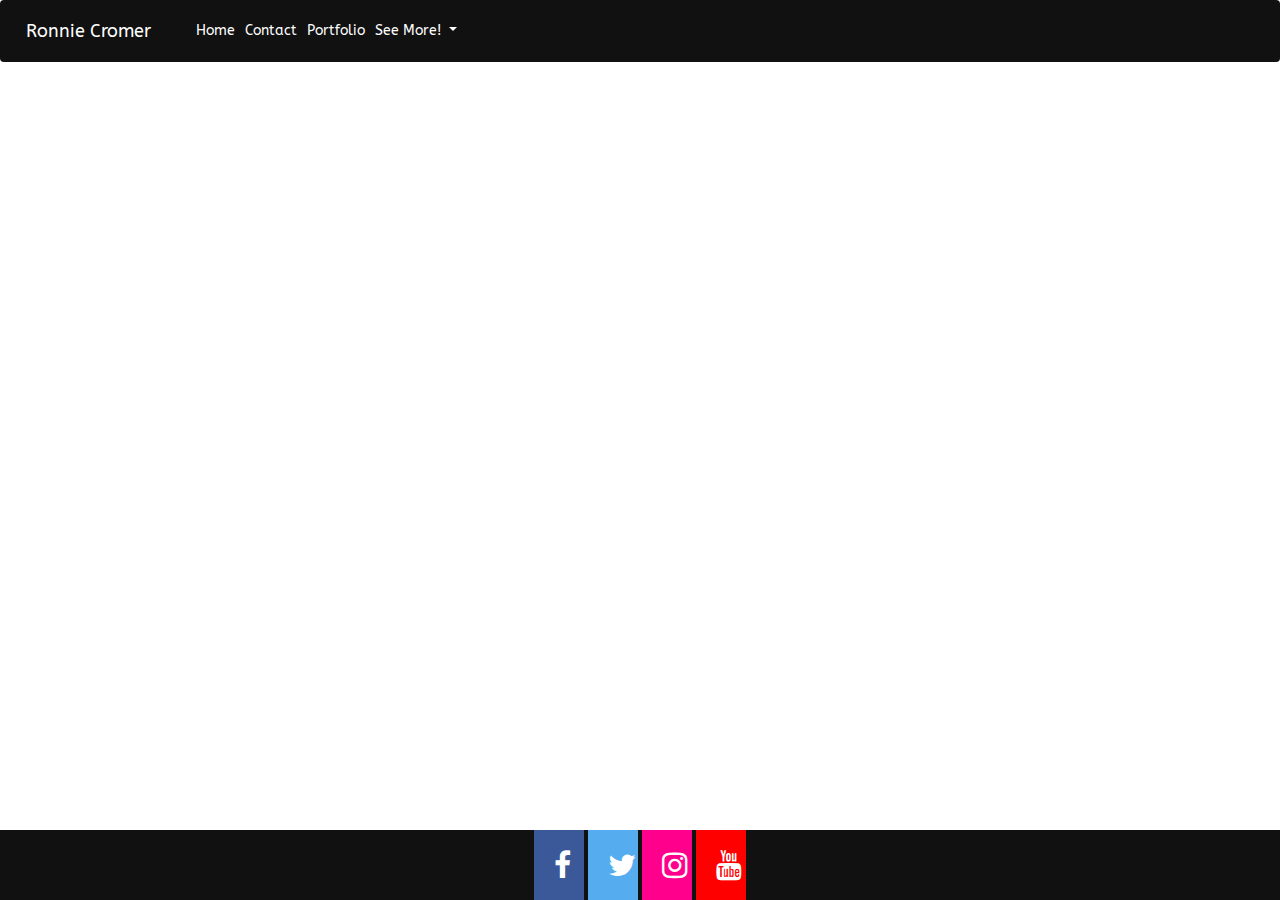
<file: My_music.html>
<!DOCTYPE html>
<html lang="en">
<head>
    <meta charset="UTF-8">
    <meta name="viewport" content="width=device-width, initial-scale=1.0">
    <title>My Music: Ronnie Cromer Blog</title>

<!--JQuery-->    
<script src="https://code.jquery.com/jquery-3.1.1.min.js"></script>
<script src="https://maxcdn.bootstrapcdn.com/bootstrap/3.3.7/js/bootstrap.min.js" integrity="sha384-Tc5IQib027qvyjSMfHjOMaLkfuWVxZxUPnCJA7l2mCWNIpG9mGCD8wGNIcPD7Txa" crossorigin="anonymous"></script>
<!--Bootstrap-->
<link rel="stylesheet" href="https://stackpath.bootstrapcdn.com/bootstrap/4.4.1/css/bootstrap.min.css">
<script src="https://ajax.googleapis.com/ajax/libs/jquery/3.1.1/jquery.min.js"></script>
<script src="https://maxcdn.bootstrapcdn.com/bootstrap/3.3.7/js/bootstrap.min.js"></script>

<link rel="stylesheet" href="https://maxcdn.bootstrapcdn.com/bootstrap/3.3.7/css/bootstrap.min.css" integrity="sha384-BVYiiSIFeK1dGmJRAkycuHAHRg32OmUcww7on3RYdg4Va+PmSTsz/K68vbdEjh4u" crossorigin="anonymous">

<!--Google Fonts Link-->
<link href="https://fonts.googleapis.com/css2?family=ABeeZee&display=swap" rel="stylesheet">

<!--Icon Library-->
<link rel="stylesheet" href="https://cdnjs.cloudflare.com/ajax/libs/font-awesome/4.7.0/css/font-awesome.min.css">

<!--Custom Styles-->
<link rel="stylesheet" href="portfolio_mymusic.css">
</head>

<body>

<!--Navbar-->
    <div class="container-fluid-nav">
        <nav class="navbar navbar-expand-lg navbar-custom">
          <a class="navbar-brand">Ronnie Cromer</a>
          <button class="navbar-toggler" type="button" data-toggle="collapse" data-target="#navbarNavDropdown" aria-controls="navbarNavDropdown" aria-expanded="false" aria-label="Toggle navigation">
            <span class="navbar-toggler-icon"></span>
          </button>
          <div class="collapse navbar-collapse" id="navbarNavDropdown">
            <ul class="navbar-nav">
              <li class="nav-item active">
                <a class="nav-link" href="index.html">Home <span class="sr-only">(current)</span></a>
              </li>
              <li class="nav-item">
                <a class="nav-link" href="contact.html">Contact</a>
              </li>
              <li class="nav-item">
                <a class="nav-link" href="portfolio.html">Portfolio</a>
              </li>
              <li class="nav-item dropdown">
                <a class="nav-link dropdown-toggle" href="#" id="navbarDropdownMenuLink" data-toggle="dropdown" aria-haspopup="true" aria-expanded="true">
                  See More!
                </a>
                <div class="dropdown-menu" aria-labelledby="navbarDropdownMenuLink">
                  <a class="dropdown-item" href="Blog post.html">Blog Posts</a>
                  <a class="dropdown-item" href="My_music.html">My Music</a>
                </div>
              </li>
            </ul>
          </div>
        </div>
        </nav>

<!--Header-->
<header>
    <h1>YouTube Posts:</h1>
        <div class="youtube-posts, col-md-4">
          <h2>Popular Uploads:</h2>
            <iframe width="460" height="315" src="https://www.youtube.com/embed/1w1psOPCCGs" frameborder="0" allow="accelerometer; autoplay; clipboard-write; encrypted-media; gyroscope; picture-in-picture" allowfullscreen></iframe>
            <iframe width="460" height="315" src="https://www.youtube.com/embed/44TsVnx9gmQ" frameborder="0" allow="accelerometer; autoplay; clipboard-write; encrypted-media; gyroscope; picture-in-picture" allowfullscreen ></iframe>
        </div>
</header>

<!--Footer-->
  <div class="footer">
    <a href="https://www.facebook.com/ronnie.cromer.92/" target="_blank" class="fa fa-facebook"></a>
    <a href="https://twitter.com/_R_O_N__" target="_blank" class="fa fa-twitter"></a>
    <a href="https://www.instagram.com/ron.beats/?hl=en" target="_blank" class= "fa fa-instagram"></a>
    <a href="https://www.youtube.com/channel/UC7xSmke6Cvyoq6tTIgZ8gvw?view_as=subscriber" target="_blank" class= "fa fa-youtube"></a>
  </div>
</body>
<script src="https://maxcdn.bootstrapcdn.com/bootstrap/3.3.7/js/bootstrap.min.js" integrity="sha384-Tc5IQib027qvyjSMfHjOMaLkfuWVxZxUPnCJA7l2mCWNIpG9mGCD8wGNIcPD7Txa" crossorigin="anonymous"></script>
</html>
</file>
<file: portfolio_mymusic.css>
body {
    background-image: url(https://media3.giphy.com/media/cgeOW2Rg7SdFQZE78e/giphy.gif?cid=ecf05e47jpfup0i64sh06wt81vf3bhua07fd7kv6ndj11222&rid=giphy.gif);
    background-size: cover;
}

/*Navbar*/
nav {
    font-family: "ABeeZee", sans-serif;
  }
  
  .navbar {
    color: white;
    margin-bottom: 0px;
  }
  
  .navbar-custom{
    background-color: #111;
  }
  
  .nav-link {
    color: white;
  }
  
  .navbar-brand {
    color: white;
  }
  .custom-toggler.navbar-toggler {
    background-image: url("data:image/svg+xml;charset=utf8,%3Csvg viewBox='0 0 32 32' xmlns='http://www.w3.org/2000/svg'%3E%3Cpath stroke='rgba(255,102,203, 0.5)' stroke-width='2' stroke-linecap='round' stroke-miterlimit='10' d='M4 8h24M4 16h24M4 24h24'/%3E%3C/svg%3E");
  }

h1 {
  color: white;
  font-family: 'ABeeZee', sans-serif;
  padding-left: 22px;
}

h2 {
  color: white;
  font-family: 'ABeeZee', sans-serif;
  padding-bottom: 20px;
  padding-left: 22px;
}

header {
  margin-bottom: 20px;
}
  /*YouTube Vids*/
  .youtube-posts {
    position: absolute;
    margin: auto;
    top: 25%;
    left: 25%;
    transform: translate(-50%, -50%);
}

iframe {
  padding-bottom: 10px;
}

/* Footer Social Media Icons*/
.fa {
  padding: 20px;
  font-size: 30px;
  width: 50px;
  text-align: center;
  text-decoration: none;
  }
  
  .fa:hover {
  opacity: 0.7;
  }
  
  /* Facebook */
  .fa-facebook {
  background: #3B5998;
  color: white;
  }
  
  /* Twitter */
  .fa-twitter {
  background: #55ACEE;
  color: white;
  }
  
  /*Instagram*/
  .fa-instagram{
    background: rgb(255, 0, 140);
    color: white;
  }
  /*YouTube*/
  .fa-youtube {
    background: red;
    color: white;
  }
  
  /*Footer*/
  
  .footer {
    position: fixed;
    left: 0;
    bottom: 0;
    width: 100%;
    background-color:#111;
    text-align: center;
  }
</file>
